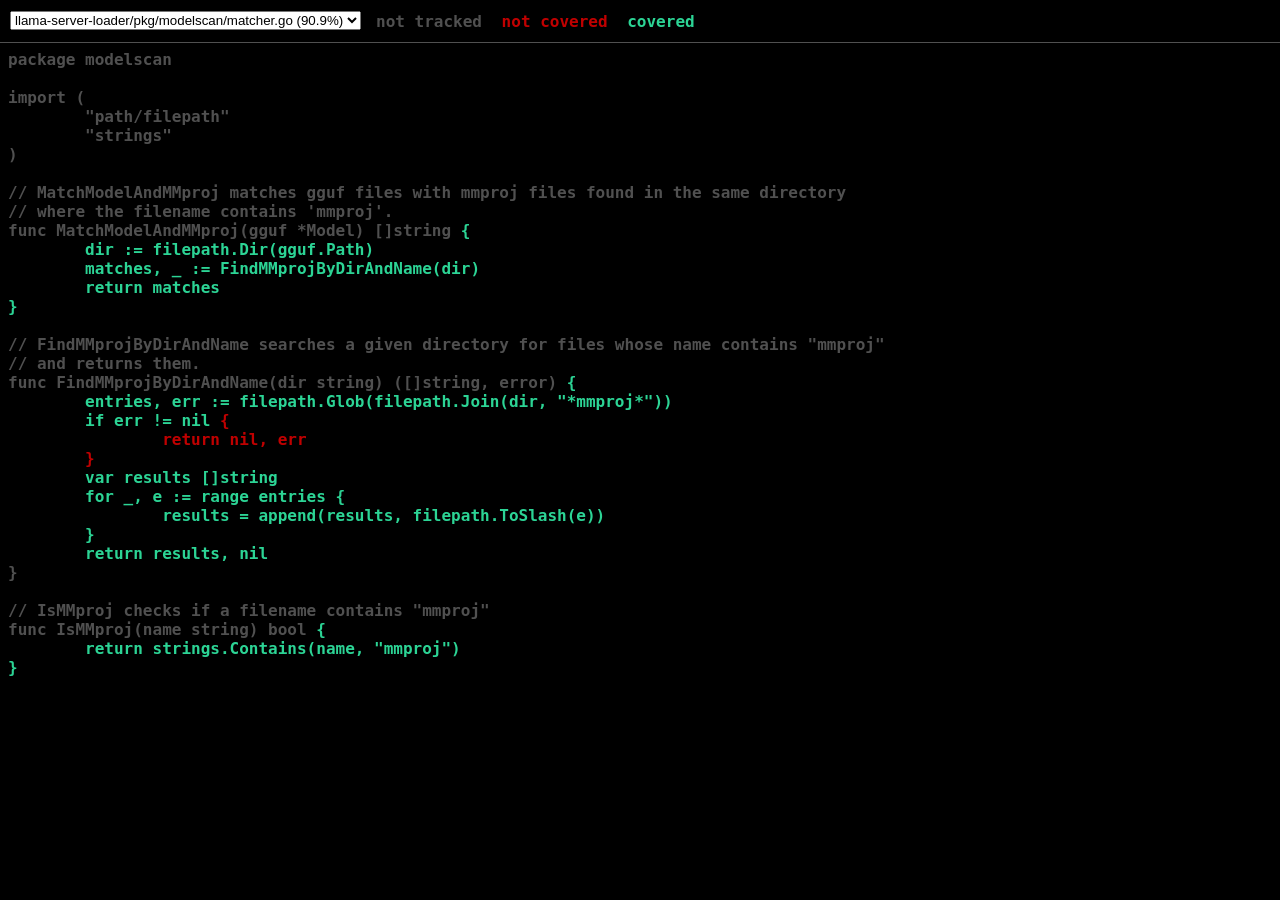
<file: coverage.html>
<!DOCTYPE html>
<html>
	<head>
		<meta http-equiv="Content-Type" content="text/html; charset=utf-8">
		<title>modelscan: Go Coverage Report</title>
		<style>
			body {
				background: black;
				color: rgb(80, 80, 80);
			}
			body, pre, #legend span {
				font-family: Menlo, monospace;
				font-weight: bold;
			}
			#topbar {
				background: black;
				position: fixed;
				top: 0; left: 0; right: 0;
				height: 42px;
				border-bottom: 1px solid rgb(80, 80, 80);
			}
			#content {
				margin-top: 50px;
			}
			#nav, #legend {
				float: left;
				margin-left: 10px;
			}
			#legend {
				margin-top: 12px;
			}
			#nav {
				margin-top: 10px;
			}
			#legend span {
				margin: 0 5px;
			}
			.cov0 { color: rgb(192, 0, 0) }
.cov1 { color: rgb(128, 128, 128) }
.cov2 { color: rgb(116, 140, 131) }
.cov3 { color: rgb(104, 152, 134) }
.cov4 { color: rgb(92, 164, 137) }
.cov5 { color: rgb(80, 176, 140) }
.cov6 { color: rgb(68, 188, 143) }
.cov7 { color: rgb(56, 200, 146) }
.cov8 { color: rgb(44, 212, 149) }
.cov9 { color: rgb(32, 224, 152) }
.cov10 { color: rgb(20, 236, 155) }

		</style>
	</head>
	<body>
		<div id="topbar">
			<div id="nav">
				<select id="files">
				
				<option value="file0">llama-server-loader/pkg/modelscan/matcher.go (90.9%)</option>
				
				<option value="file1">llama-server-loader/pkg/modelscan/scanner.go (82.6%)</option>
				
				</select>
			</div>
			<div id="legend">
				<span>not tracked</span>
			
				<span class="cov0">not covered</span>
				<span class="cov8">covered</span>
			
			</div>
		</div>
		<div id="content">
		
		<pre class="file" id="file0" style="display: none">package modelscan

import (
        "path/filepath"
        "strings"
)

// MatchModelAndMMproj matches gguf files with mmproj files found in the same directory
// where the filename contains 'mmproj'.
func MatchModelAndMMproj(gguf *Model) []string <span class="cov8" title="1">{
        dir := filepath.Dir(gguf.Path)
        matches, _ := FindMMprojByDirAndName(dir)
        return matches
}</span>

// FindMMprojByDirAndName searches a given directory for files whose name contains "mmproj"
// and returns them.
func FindMMprojByDirAndName(dir string) ([]string, error) <span class="cov8" title="1">{
        entries, err := filepath.Glob(filepath.Join(dir, "*mmproj*"))
        if err != nil </span><span class="cov0" title="0">{
                return nil, err
        }</span>
        <span class="cov8" title="1">var results []string
        for _, e := range entries </span><span class="cov8" title="1">{
                results = append(results, filepath.ToSlash(e))
        }</span>
        <span class="cov8" title="1">return results, nil</span>
}

// IsMMproj checks if a filename contains "mmproj"
func IsMMproj(name string) bool <span class="cov8" title="1">{
        return strings.Contains(name, "mmproj")
}</span>
</pre>
		
		<pre class="file" id="file1" style="display: none">package modelscan

import (
        "fmt"
        "os"
        "path/filepath"
        "strings"
        "sync"

        "golang.org/x/sync/errgroup"
)

const (
        // maxConcurrency определяет максимальное количество горутин для сканирования.
        maxConcurrency = 4
)

// Model представляет собой обнаруженную модель или mmproj файл.
type Model struct {
        Name     string `json:"name"`
        Path     string `json:"path"`
        IsMMProj bool   `json:"is_mmproj"`
        Size     int64  `json:"size"`
}

// ScanResult содержит результаты сканирования директории.
type ScanResult struct {
        Models   []*Model `json:"models"`
        MMModels []*Model `json:"mm_models"`
        Errors   []error  `json:"-"`
        mu       sync.Mutex
}

// Add добавляет модель в результат потокобезопасно.
func (r *ScanResult) Add(m *Model) <span class="cov8" title="1">{
        r.mu.Lock()
        defer r.mu.Unlock()
        if m.IsMMProj </span><span class="cov8" title="1">{
                r.MMModels = append(r.MMModels, m)
        }</span> else<span class="cov8" title="1"> {
                r.Models = append(r.Models, m)
        }</span>
}

// AddError добавляет ошибку в результат потокобезопасно.
func (r *ScanResult) AddError(err error) <span class="cov8" title="1">{
        r.mu.Lock()
        defer r.mu.Unlock()
        r.Errors = append(r.Errors, err)
}</span>

// IsMMProj проверяет, является ли файл mmproj по имени.
func IsMMProj(name string) bool <span class="cov8" title="1">{
        return strings.Contains(strings.ToLower(name), "mmproj")
}</span>

// isGGUF проверяет, является ли файл gguf по расширению.
func isGGUF(name string) bool <span class="cov8" title="1">{
        return strings.EqualFold(filepath.Ext(name), ".gguf")
}</span>

// ScanDir выполняет рекурсивное сканирование директории на наличие .gguf файлов
// с использованием до 4 горутин для параллельного обхода.
func ScanDir(root string) (*ScanResult, error) <span class="cov8" title="1">{
        result := &amp;ScanResult{
                Models:   make([]*Model, 0),
                MMModels: make([]*Model, 0),
                Errors:   make([]error, 0),
        }

        info, err := os.Stat(root)
        if err != nil </span><span class="cov8" title="1">{
                return nil, fmt.Errorf("cannot access root directory %q: %w", root, err)
        }</span>
        <span class="cov8" title="1">if !info.IsDir() </span><span class="cov8" title="1">{
                return nil, fmt.Errorf("root path is not a directory: %q", root)
        }</span>

        <span class="cov8" title="1">var wg errgroup.Group
        wg.SetLimit(maxConcurrency)

        var mu sync.Mutex
        var files []string

        // Сначала собираем все файлы в синхронном режиме, чтобы избежать гонок
        // перед запуском горутин. Это гарантирует, что мы не пропустим файлы,
        // которые могут быть созданы/удалены во время сканирования.
        err = filepath.Walk(root, func(path string, info os.FileInfo, err error) error </span><span class="cov8" title="1">{
                if err != nil </span><span class="cov0" title="0">{
                        mu.Lock()
                        result.Errors = append(result.Errors, fmt.Errorf("error walking path %q: %w", path, err))
                        mu.Unlock()
                        return nil // Продолжаем сканирование даже при ошибках отдельных путей
                }</span>

                <span class="cov8" title="1">if !info.IsDir() &amp;&amp; isGGUF(info.Name()) </span><span class="cov8" title="1">{
                        mu.Lock()
                        files = append(files, path)
                        mu.Unlock()
                }</span>
                <span class="cov8" title="1">return nil</span>
        })

        <span class="cov8" title="1">if err != nil </span><span class="cov0" title="0">{
                return nil, fmt.Errorf("error walking directory tree: %w", err)
        }</span>

        // Параллельно обрабатываем найденные файлы
        <span class="cov8" title="1">for _, filePath := range files </span><span class="cov8" title="1">{
                filePath := filePath // для замыкания в горутине
                wg.Go(func() error </span><span class="cov8" title="1">{
                        info, err := os.Stat(filePath)
                        if err != nil </span><span class="cov0" title="0">{
                                result.AddError(fmt.Errorf("cannot stat file %q: %w", filePath, err))
                                return nil
                        }</span>

                        <span class="cov8" title="1">model := &amp;Model{
                                Name:     info.Name(),
                                Path:     filepath.ToSlash(filePath),
                                IsMMProj: IsMMProj(info.Name()),
                                Size:     info.Size(),
                        }

                        result.Add(model)
                        return nil</span>
                })
        }

        <span class="cov8" title="1">if err := wg.Wait(); err != nil </span><span class="cov0" title="0">{
                result.AddError(err)
        }</span>

        <span class="cov8" title="1">return result, nil</span>
}
</pre>
		
		</div>
	</body>
	<script>
	(function() {
		var files = document.getElementById('files');
		var visible;
		files.addEventListener('change', onChange, false);
		function select(part) {
			if (visible)
				visible.style.display = 'none';
			visible = document.getElementById(part);
			if (!visible)
				return;
			files.value = part;
			visible.style.display = 'block';
			location.hash = part;
		}
		function onChange() {
			select(files.value);
			window.scrollTo(0, 0);
		}
		if (location.hash != "") {
			select(location.hash.substr(1));
		}
		if (!visible) {
			select("file0");
		}
	})();
	</script>
</html>
</file>
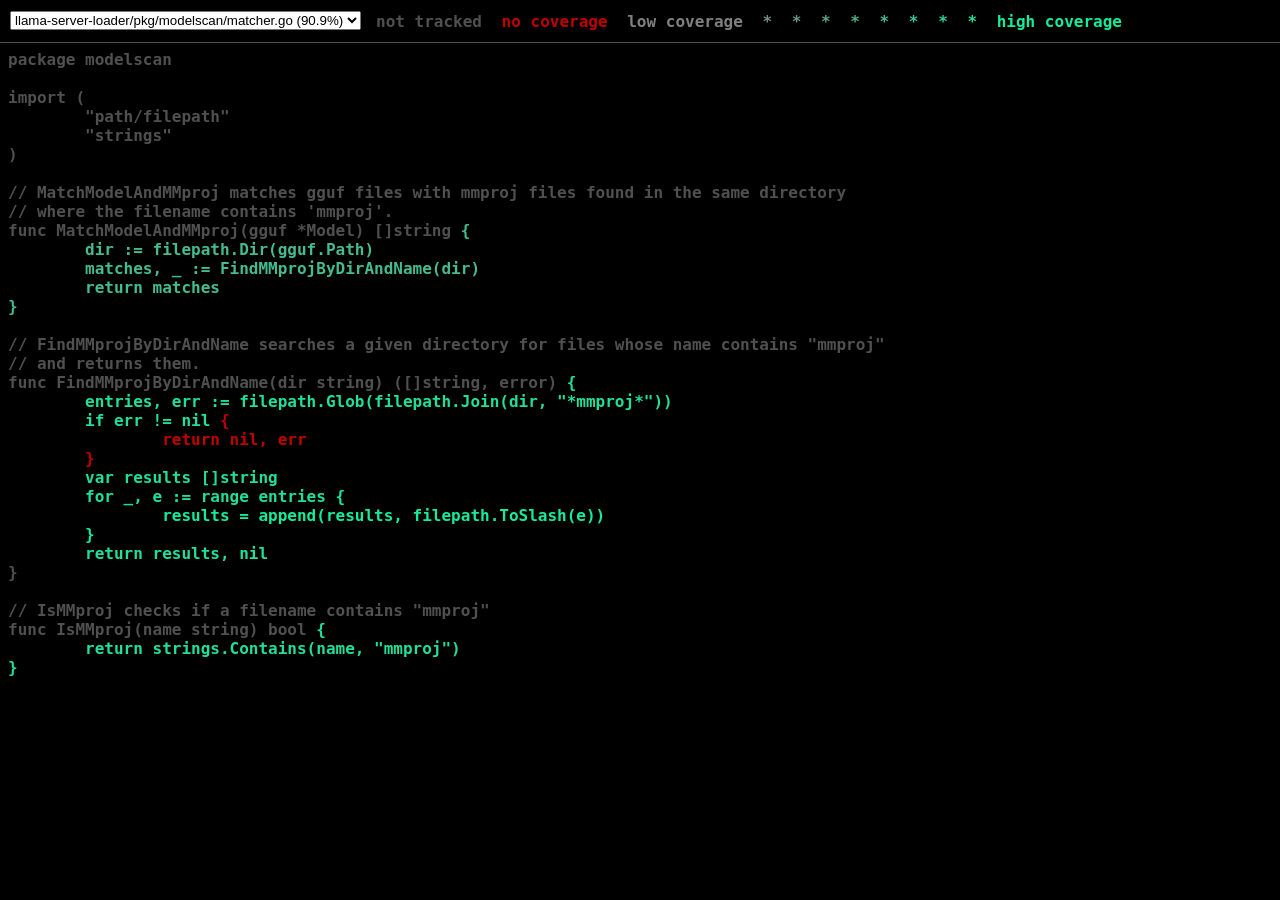
<file: modelscan-coverage.html>
<!DOCTYPE html>
<html>
	<head>
		<meta http-equiv="Content-Type" content="text/html; charset=utf-8">
		<title>modelscan: Go Coverage Report</title>
		<style>
			body {
				background: black;
				color: rgb(80, 80, 80);
			}
			body, pre, #legend span {
				font-family: Menlo, monospace;
				font-weight: bold;
			}
			#topbar {
				background: black;
				position: fixed;
				top: 0; left: 0; right: 0;
				height: 42px;
				border-bottom: 1px solid rgb(80, 80, 80);
			}
			#content {
				margin-top: 50px;
			}
			#nav, #legend {
				float: left;
				margin-left: 10px;
			}
			#legend {
				margin-top: 12px;
			}
			#nav {
				margin-top: 10px;
			}
			#legend span {
				margin: 0 5px;
			}
			.cov0 { color: rgb(192, 0, 0) }
.cov1 { color: rgb(128, 128, 128) }
.cov2 { color: rgb(116, 140, 131) }
.cov3 { color: rgb(104, 152, 134) }
.cov4 { color: rgb(92, 164, 137) }
.cov5 { color: rgb(80, 176, 140) }
.cov6 { color: rgb(68, 188, 143) }
.cov7 { color: rgb(56, 200, 146) }
.cov8 { color: rgb(44, 212, 149) }
.cov9 { color: rgb(32, 224, 152) }
.cov10 { color: rgb(20, 236, 155) }

		</style>
	</head>
	<body>
		<div id="topbar">
			<div id="nav">
				<select id="files">
				
				<option value="file0">llama-server-loader/pkg/modelscan/matcher.go (90.9%)</option>
				
				<option value="file1">llama-server-loader/pkg/modelscan/scanner.go (82.6%)</option>
				
				</select>
			</div>
			<div id="legend">
				<span>not tracked</span>
			
				<span class="cov0">no coverage</span>
				<span class="cov1">low coverage</span>
				<span class="cov2">*</span>
				<span class="cov3">*</span>
				<span class="cov4">*</span>
				<span class="cov5">*</span>
				<span class="cov6">*</span>
				<span class="cov7">*</span>
				<span class="cov8">*</span>
				<span class="cov9">*</span>
				<span class="cov10">high coverage</span>
			
			</div>
		</div>
		<div id="content">
		
		<pre class="file" id="file0" style="display: none">package modelscan

import (
        "path/filepath"
        "strings"
)

// MatchModelAndMMproj matches gguf files with mmproj files found in the same directory
// where the filename contains 'mmproj'.
func MatchModelAndMMproj(gguf *Model) []string <span class="cov6" title="3">{
        dir := filepath.Dir(gguf.Path)
        matches, _ := FindMMprojByDirAndName(dir)
        return matches
}</span>

// FindMMprojByDirAndName searches a given directory for files whose name contains "mmproj"
// and returns them.
func FindMMprojByDirAndName(dir string) ([]string, error) <span class="cov9" title="5">{
        entries, err := filepath.Glob(filepath.Join(dir, "*mmproj*"))
        if err != nil </span><span class="cov0" title="0">{
                return nil, err
        }</span>
        <span class="cov9" title="5">var results []string
        for _, e := range entries </span><span class="cov10" title="6">{
                results = append(results, filepath.ToSlash(e))
        }</span>
        <span class="cov9" title="5">return results, nil</span>
}

// IsMMproj checks if a filename contains "mmproj"
func IsMMproj(name string) bool <span class="cov9" title="5">{
        return strings.Contains(name, "mmproj")
}</span>
</pre>
		
		<pre class="file" id="file1" style="display: none">package modelscan

import (
        "fmt"
        "os"
        "path/filepath"
        "strings"
        "sync"

        "golang.org/x/sync/errgroup"
)

const (
        // maxConcurrency определяет максимальное количество горутин для сканирования.
        maxConcurrency = 4
)

// Model представляет собой обнаруженную модель или mmproj файл.
type Model struct {
        Name     string `json:"name"`
        Path     string `json:"path"`
        IsMMProj bool   `json:"is_mmproj"`
        Size     int64  `json:"size"`
}

// ScanResult содержит результаты сканирования директории.
type ScanResult struct {
        Models   []*Model `json:"models"`
        MMModels []*Model `json:"mm_models"`
        Errors   []error  `json:"-"`
        mu       sync.Mutex
}

// Add добавляет модель в результат потокобезопасно.
func (r *ScanResult) Add(m *Model) <span class="cov9" title="510">{
        r.mu.Lock()
        defer r.mu.Unlock()
        if m.IsMMProj </span><span class="cov2" title="3">{
                r.MMModels = append(r.MMModels, m)
        }</span> else<span class="cov9" title="513"> {
                r.Models = append(r.Models, m)
        }</span>
}

// AddError добавляет ошибку в результат потокобезопасно.
func (r *ScanResult) AddError(err error) <span class="cov1" title="1">{
        r.mu.Lock()
        defer r.mu.Unlock()
        r.Errors = append(r.Errors, err)
}</span>

// IsMMProj проверяет, является ли файл mmproj по имени.
func IsMMProj(name string) bool <span class="cov9" title="519">{
        return strings.Contains(strings.ToLower(name), "mmproj")
}</span>

// isGGUF проверяет, является ли файл gguf по расширению.
func isGGUF(name string) bool <span class="cov9" title="523">{
        return strings.EqualFold(filepath.Ext(name), ".gguf")
}</span>

// ScanDir выполняет рекурсивное сканирование директории на наличие .gguf файлов
// с использованием до 4 горутин для параллельного обхода.
func ScanDir(root string) (*ScanResult, error) <span class="cov5" title="22">{
        result := &amp;ScanResult{
                Models:   make([]*Model, 0),
                MMModels: make([]*Model, 0),
                Errors:   make([]error, 0),
        }

        info, err := os.Stat(root)
        if err != nil </span><span class="cov1" title="1">{
                return nil, fmt.Errorf("cannot access root directory %q: %w", root, err)
        }</span>
        <span class="cov5" title="21">if !info.IsDir() </span><span class="cov1" title="1">{
                return nil, fmt.Errorf("root path is not a directory: %q", root)
        }</span>

        <span class="cov5" title="20">var wg errgroup.Group
        wg.SetLimit(maxConcurrency)

        var mu sync.Mutex
        var files []string

        // Сначала собираем все файлы в синхронном режиме, чтобы избежать гонок
        // перед запуском горутин. Это гарантирует, что мы не пропустим файлы,
        // которые могут быть созданы/удалены во время сканирования.
        err = filepath.Walk(root, func(path string, info os.FileInfo, err error) error </span><span class="cov9" title="544">{
                if err != nil </span><span class="cov0" title="0">{
                        mu.Lock()
                        result.Errors = append(result.Errors, fmt.Errorf("error walking path %q: %w", path, err))
                        mu.Unlock()
                        return nil // Продолжаем сканирование даже при ошибках отдельных путей
                }</span>

                <span class="cov9" title="544">if !info.IsDir() &amp;&amp; isGGUF(info.Name()) </span><span class="cov9" title="514">{
                        mu.Lock()
                        files = append(files, path)
                        mu.Unlock()
                }</span>
                <span class="cov10" title="545">return nil</span>
        })

        <span class="cov5" title="20">if err != nil </span><span class="cov0" title="0">{
                return nil, fmt.Errorf("error walking directory tree: %w", err)
        }</span>

        // Параллельно обрабатываем найденные файлы
        <span class="cov5" title="20">for _, filePath := range files </span><span class="cov9" title="513">{
                filePath := filePath // для замыкания в горутине
                wg.Go(func() error </span><span class="cov9" title="512">{
                        info, err := os.Stat(filePath)
                        if err != nil </span><span class="cov0" title="0">{
                                result.AddError(fmt.Errorf("cannot stat file %q: %w", filePath, err))
                                return nil
                        }</span>

                        <span class="cov9" title="512">model := &amp;Model{
                                Name:     info.Name(),
                                Path:     filepath.ToSlash(filePath),
                                IsMMProj: IsMMProj(info.Name()),
                                Size:     info.Size(),
                        }

                        result.Add(model)
                        return nil</span>
                })
        }

        <span class="cov5" title="20">if err := wg.Wait(); err != nil </span><span class="cov0" title="0">{
                result.AddError(err)
        }</span>

        <span class="cov5" title="20">return result, nil</span>
}
</pre>
		
		</div>
	</body>
	<script>
	(function() {
		var files = document.getElementById('files');
		var visible;
		files.addEventListener('change', onChange, false);
		function select(part) {
			if (visible)
				visible.style.display = 'none';
			visible = document.getElementById(part);
			if (!visible)
				return;
			files.value = part;
			visible.style.display = 'block';
			location.hash = part;
		}
		function onChange() {
			select(files.value);
			window.scrollTo(0, 0);
		}
		if (location.hash != "") {
			select(location.hash.substr(1));
		}
		if (!visible) {
			select("file0");
		}
	})();
	</script>
</html>
</file>
